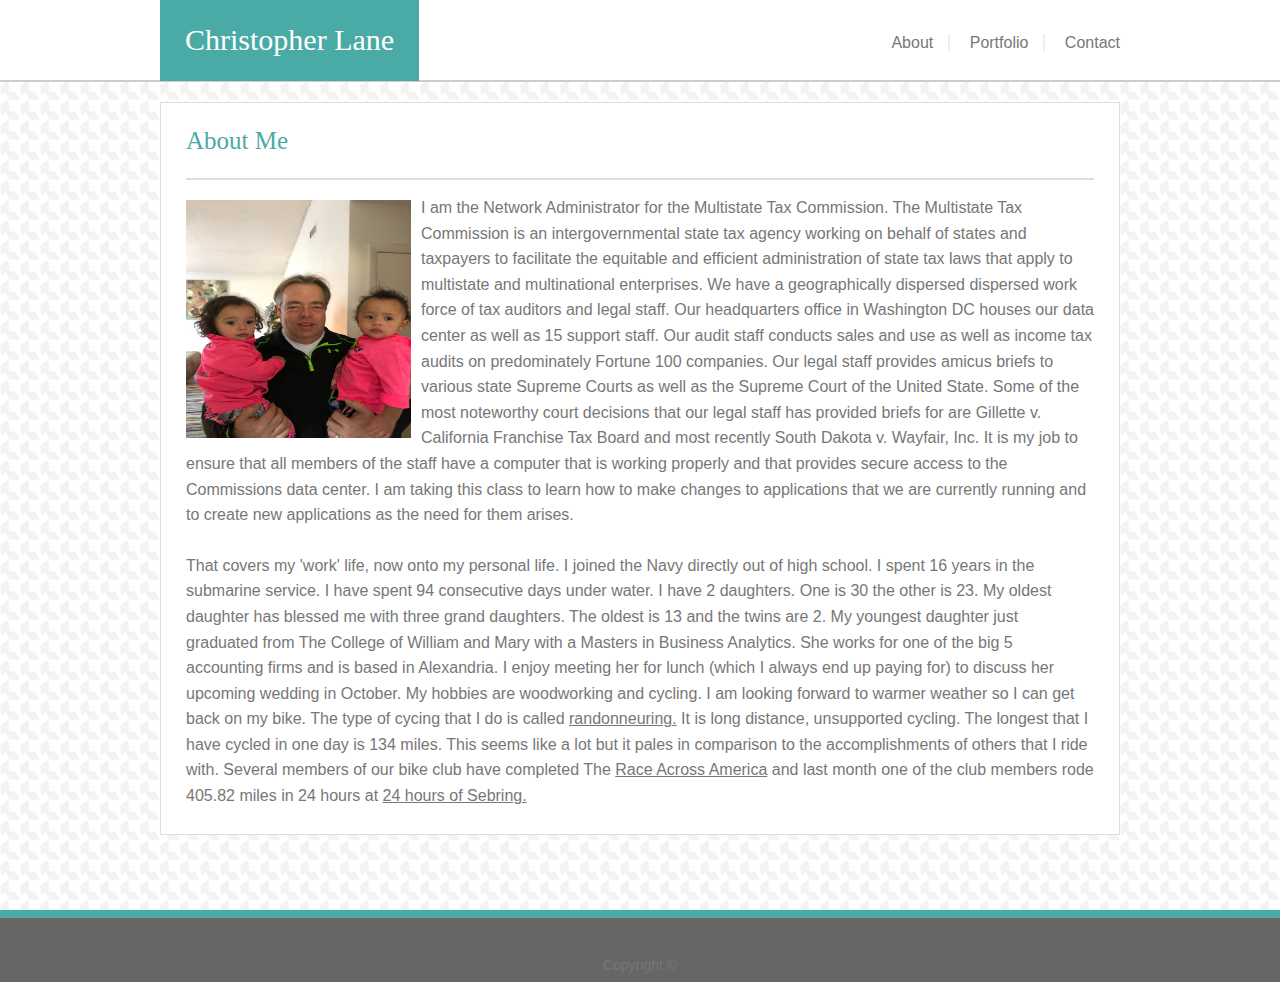
<file: index.html>
<!DOCTYPE html>
<html lang="en">
<head>
    <meta charset="UTF-8">
    <meta name="viewport" content="width=device-width, initial-scale=1.0">
    <meta http-equiv="X-UA-Compatible" content="ie=edge">
    <title>My Portfolio</title>
    <!--As taught - reset style sheet used to clear all browser preset formatting-->
    <link rel="stylesheet" type="text/css" href="assets/css/reset.css">
    <link rel="stylesheet" type="text/css" href="assets/css/style.css">
</head>
<body>
    
    <header>
    <!--Container used to hold header elements-->
        <div class="container">
            <h1 id="name">Christopher Lane</h1>
            <nav>
                <ul>
                    <li><a href="index.html">About</a></li>
                    <li><a href="portfolio.html">Portfolio</a></li>
                    <li><a href="contact.html">Contact</a></li>
                </ul>
            </nav>
        </div>
    </header>

    <div class="container">
        <article id="section"> <!--page content holder-->
            <h2 id="about">About Me</h2>
            <img src="assets/images/file-5.jpeg" alt="Bio picture of Chris Lane">
            <p id="first-para">
                I am the Network Administrator for the Multistate Tax Commission. The 
                Multistate Tax Commission is an intergovernmental state tax agency 
                working on behalf of states and taxpayers to facilitate the equitable 
                and efficient administration of state tax laws that apply to multistate 
                and multinational enterprises. We have a geographically dispersed dispersed 
                work force of tax auditors and legal staff. Our headquarters office in Washington DC
                houses our data center as well as 15 support staff. Our audit staff conducts sales 
                and use as well as income tax audits on predominately Fortune 100 companies. Our legal
                staff provides amicus briefs to various state Supreme Courts as well as the Supreme
                Court of the United State. Some of the most noteworthy court decisions that our 
                legal staff has provided briefs for are Gillette v. California Franchise Tax Board
                and most recently South Dakota v. Wayfair, Inc. It is my job to ensure that all members
                of the staff have a computer that is working properly and that provides secure access
                to the Commissions data center. I am taking this class to learn how to make changes
                to applications that we are currently running and to create new applications as the 
                need for them arises.
            </p>
            <p>
                That covers my 'work' life, now onto my personal life. I joined the Navy directly out of
                high school. I spent 16 years in the submarine service. I have spent 94 consecutive days 
                under water. I have 2 daughters. One is 30 the other is 23. My oldest daughter has blessed
                me with three grand daughters. The oldest is 13 and the twins are 2. My youngest daughter
                just graduated from The College of William and Mary with a Masters in Business Analytics. 
                She works for one of the big 5 accounting firms and is based in Alexandria. I enjoy meeting
                her for lunch (which I always end up paying for) to discuss her upcoming wedding in October. 
                My hobbies are woodworking and cycling. I am looking forward to warmer weather so I 
                can get back on my bike. The type of cycing that I do is called <a href="https://rusa.org" target="_blank">randonneuring.</a> It is long distance, 
                unsupported cycling. The longest that I have cycled in one day is 134 miles. This seems like a lot 
                but it pales in comparison to the accomplishments of others that I ride with. Several members of our bike
                club have completed The <a href="http://www.raceacrossamerica.org/" target="_blank">Race Across America</a> and 
                last month one of the club members rode 405.82 miles in 24 hours at <a href="http://www.bikesebring.org/" target="_blank">24 hours of Sebring.</a>  
            </p>

        </article>
    </div>
    <div class="push"></div>
    <footer class="footer">
        <h3>Copyright &copy;</h3>
    </footer>

</body>
</html>
</file>
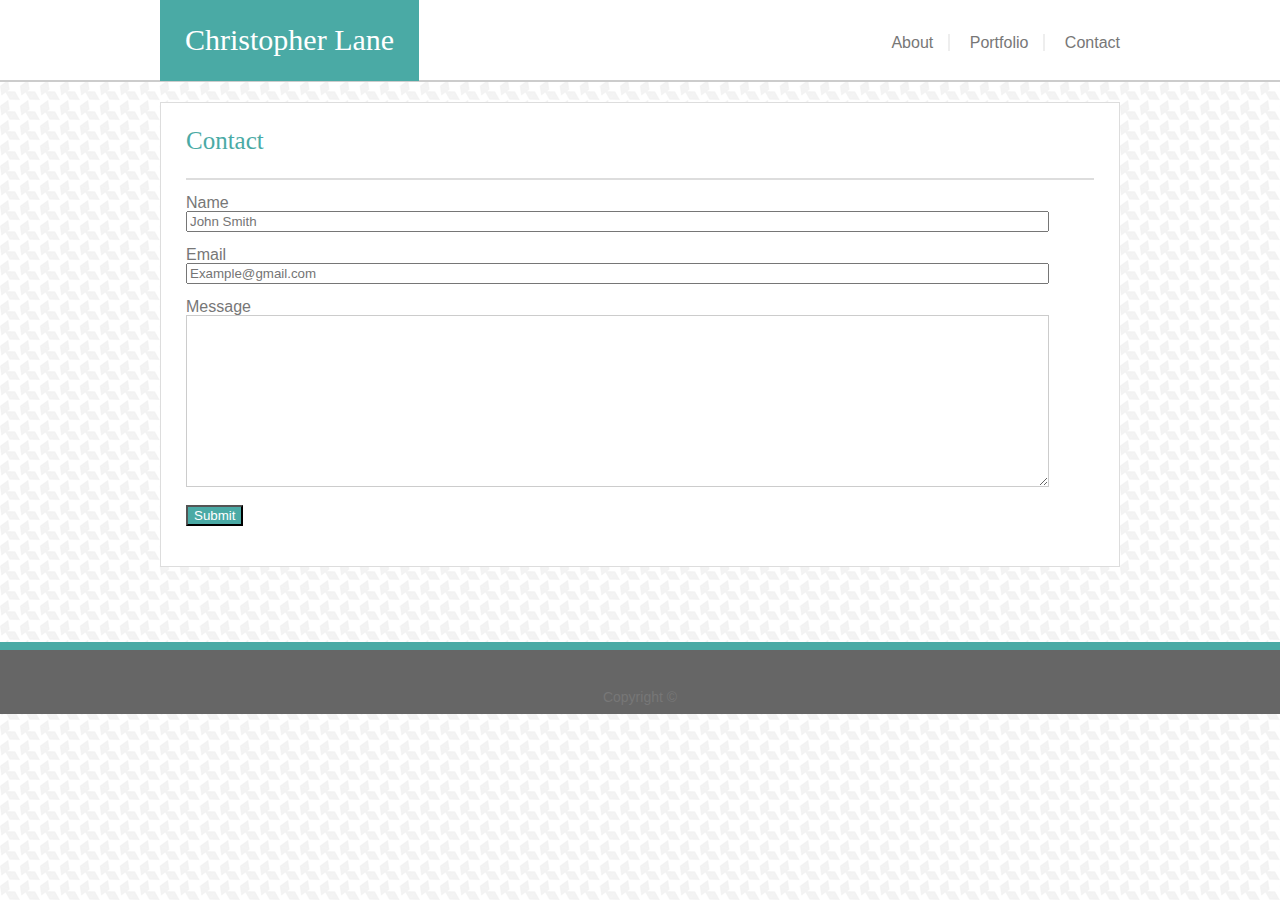
<file: contact.html>
<!DOCTYPE html>
<html lang="en">
<head>
    <meta charset="UTF-8">
    <meta name="viewport" content="width=device-width, initial-scale=1.0">
    <meta http-equiv="X-UA-Compatible" content="ie=edge">
    <title>My Portfolio</title>
    <!--As taught - reset style sheet used to clear all browser preset formatting-->
    <link rel="stylesheet" type="text/css" href="assets/css/reset.css">
    <link rel="stylesheet" type="text/css" href="assets/css/style.css">
</head>
<body>
    <header>
    <!--Container used to hold header elements-->
        <div class="container">
            <h1 id="name">Christopher Lane</h1>
            <nav>
                <ul>
                    <li><a href="index.html">About</a></li>
                    <li><a href="portfolio.html">Portfolio</a></li>
                    <li><a href="contact.html">Contact</a></li>
                </ul>
            </nav>
        </div>
    </header>

    <div class="container">
        <article id="section"> <!--page content holder-->
            <h2 id="about">Contact</h2>
            <form class="form">
                <label for="field-name">Name</label>
                <input type="text" name="name" id="field-name" placeholder="John Smith">
                <label for="field-email">Email</label>
                <input type="text" name="email" id="field-email" placeholder="Example@gmail.com">
                <label for="field-message">Message</label>
                <textarea name="message" id="field-message" cols="30" rows="10"></textarea>
                <button type="submit" id="button">Submit</button>
            </form>
        </article>
    </div>

    <footer>
        <h3>Copyright &copy;</h3>
    </footer>

</body>
</html>
</file>
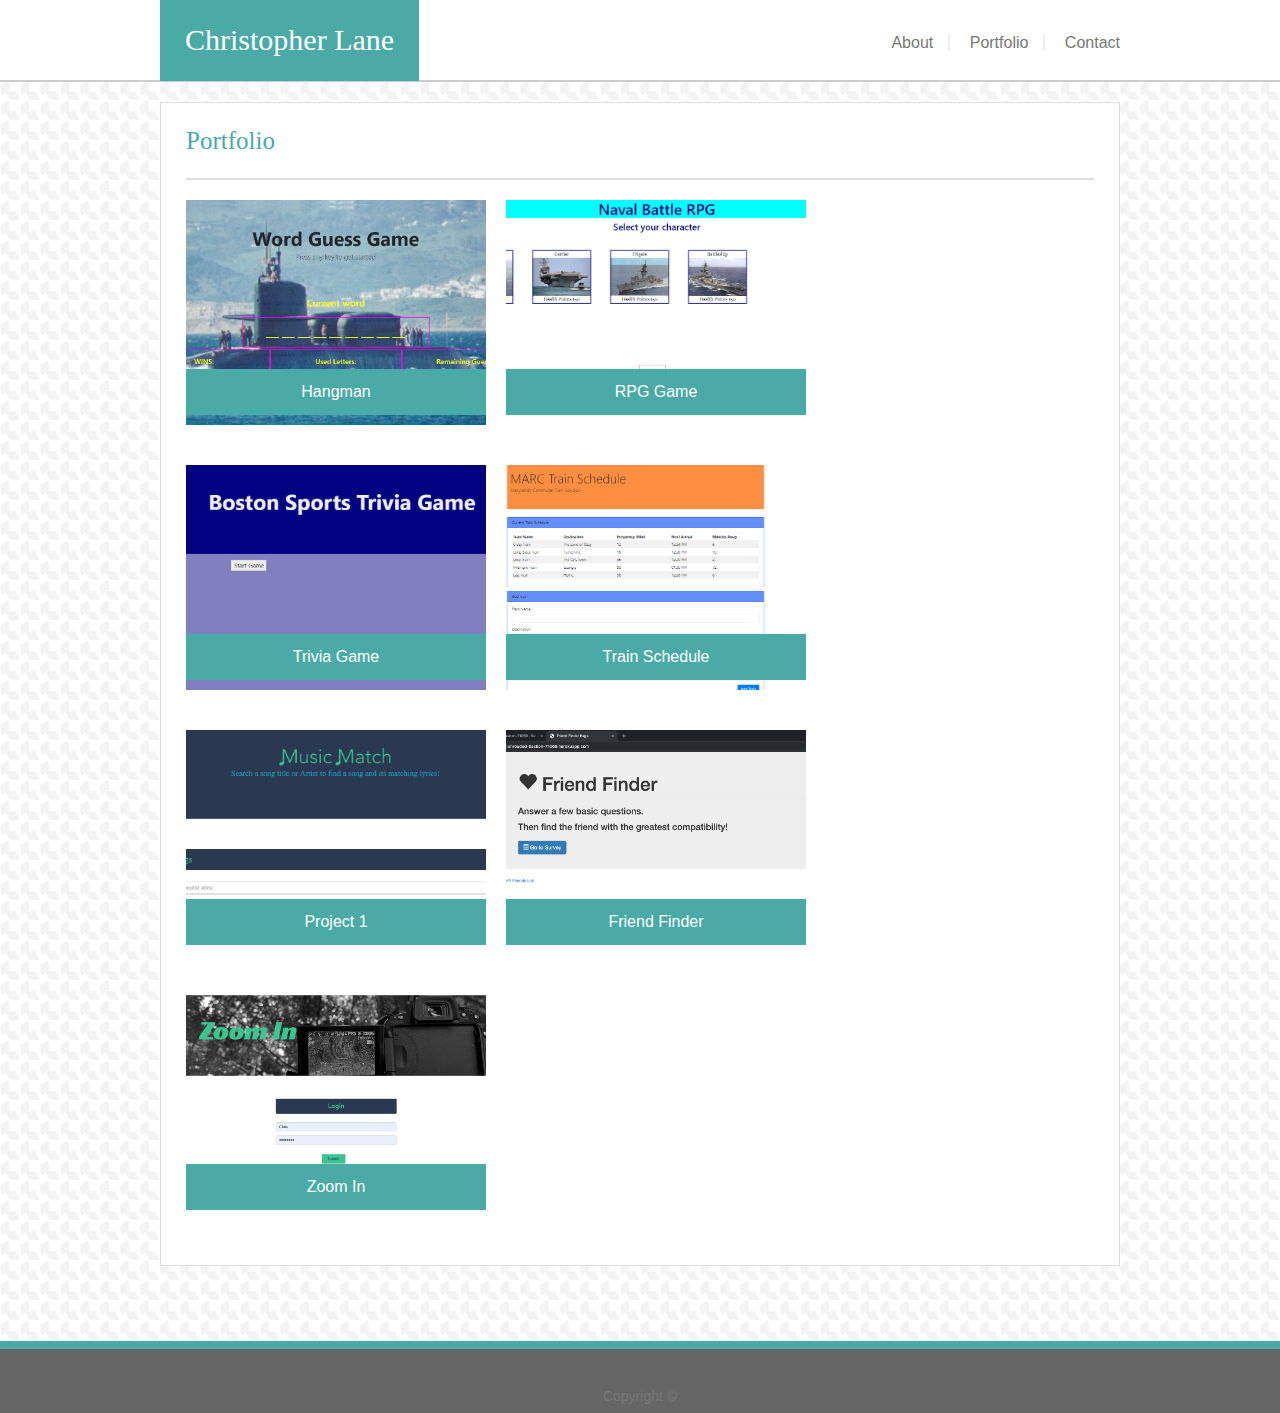
<file: portfolio.html>
<!DOCTYPE html>
<html lang="en">
<head>
    <meta charset="UTF-8">
    <meta name="viewport" content="width=device-width, initial-scale=1.0">
    <meta http-equiv="X-UA-Compatible" content="ie=edge">
    <title>My Portfolio</title>
    <!--As taught - reset style sheet used to clear all browser preset formatting-->
    <link rel="stylesheet" type="text/css" href="assets/css/reset.css">
    <link rel="stylesheet" type="text/css" href="assets/css/style.css">
</head>
<body>
   <header>
    <!--Container used to hold header elements-->
        <div class="container">
            <h1 id="name">Christopher Lane</h1>
            <nav>
                <ul>
                    <li><a href="index.html">About</a></li>
                    <li><a href="portfolio.html">Portfolio</a></li>
                    <li><a href="contact.html">Contact</a></li>
                </ul>
            </nav>
        </div>
    </header>

    <div class="container">
        <article id="section"> <!--page content holder-->
            <h2 id="about">Portfolio</h2>
                
                <div class="port-list" id="place1">
                    <a href="https://cslane64.github.io/Word-Guess-Game/" target="_blank"><h4>Hangman</h4></a>
                </div>
                <div class="port-list" id="place2">
                    <a href="https://cslane64.github.io/unit-4-game/" target="_blank"><h4>RPG Game</h4></a>
                </div>
                <div class="port-list" id="place3">
                    <a href="https://cslane64.github.io/TriviaGame/" target="_blank"><h4>Trivia Game</h4></a>
                </div>
                <div class="port-list" id="place4">
                    <a href="https://cslane64.github.io/Train/" target="_blank"><h4>Train Schedule</h4></a>
                </div>
                <div class="port-list" id="place5">
                    <a href="https://pekwalla.github.io/Project1/" target="_blank"><h4>Project 1</h4></a>
                </div>
                <div class="port-list" id="place6">
                    <a href="https://shrouded-bastion-71069.herokuapp.com/" target="_blank"><h4>Friend Finder</h4></a>
                </div>
                <div class="port-list" id="place7">
                    <a href="https://dry-oasis-64452.herokuapp.com/" target="_blank"><h4>Zoom In</h4></a>
                </div>
            <!--used to prevent the background from collapsing due to floated elements-->
                <div class="clearfix"></div>
        </article>
    </div>
    
    <footer>
        <h3>Copyright &copy;</h3>
    </footer>
    
</body>
</html>
</file>
<file: assets/css/style.css>
* {
    box-sizing: border-box;
}
/* styles that are consistant throughout the body of the pages*/
body{
    font-family: Arial, Helvetica, sans-serif;
    color: #777;
    background-image: url(../images/hounds.png);
}
/* header styling */
header{
    
    background-color:#fff;
    border-bottom: 2px solid;
    border-color: #ccc;
    margin-bottom: 20px;
    padding: 25px;
}
header #container{
    width: 100%;
    padding: 28px;
}
/* Provides formatting for the labels in the contact form*/
form label{
    display: block;
    font-size: 16px;
    color: #777;
}
/* used to create seperation from the border above and the Name label */
form label:first-child {
    margin-top: 15px;
}
/* sets styling for the input fields on the contact page*/
form input{
    width: 95%;
    padding: 10 px;
    margin-bottom: 15px;
}
/* sets the style for the nav bar */
nav{
    float: right;
    margin-top: 10px;
}
/* styling for the list items in the nav bar */
nav li {
    display: inline;
}
/* used to make the links on the page match the example image */
nav a{
    color:#ccc;
    padding: 0 15px;
    text-decoration: none;
    border-right-style: solid;
    border-right-color: #eee;
    border-right-width: 2px;
}
/* highlights links when user hovers*/
nav a:hover {
    color: rgb(70, 129,183)
}
/* removes the border and padding on the last link to line it up properly to the right */
nav ul li:last-child a {
    border: none;
    padding: 0 0 0 15px;
}
/* makes the image opaque when hovered over */
img:hover {
    opacity: .5;
}
/* styling for the image on the about me page */
img{
    height: 238px;
    width: 225px;
    float: left;
    margin: 20px 10px 5px 0;
}
/* style for the paragraphs. I could have set the margin to 15px 
like I did for #first-para but thet did not allow for enough space between the two paragrapghs*/
p{
    margin-top: 25px;
    line-height: 1.6;
}
/* highlights the paragraph when user hovers over it*/
p:hover {
    background-color: rgb(70, 183, 113, .25);
}
/* set the color of the links to match paragraph*/
a:link {
    color: #777;
}
/* set links to not change color when visited*/
a:visited {
    color: #777;
}
/* changes color of the links in the paragraph when hovered over*/
a:hover {
    color: rgb(70, 129,183)
}
/* Styling for the footer. I could not get the sticky footer to work how it was supposed to */
footer {
    border-top: 8px;
    border-style: solid;
    border-color: #4aaaa5;
    background-color: #666;
    padding-top: 40px;
    padding-bottom: 10px;
    text-align: center;
    font-size: 14px;
}
/* container styling to maintain the width of the content on the page */
.container {
    width: 960px;
    margin: 0 auto;
}
/* hack to clear floats*/
.clearfix{
    clear: both;
    display: block;
}
/* styling for list of portfolio item labels */
.port-list h4{
    background-color:#4aaaa5;
    color: #fff;
    width: 100%;
    text-align: center;
    padding: 15px 0;
    position: absolute;
    bottom: 10px;
    left: -0px;
}

/* styling for the page content holder */
.container #section{
    background-color: #fff;
    margin-bottom: 75px;
    border-width: 1px;
    border-style: solid;
    border-color: #ddd;
    padding: 25px;
}
/* styling for all portfolio image elements */
.port-list{
    position: relative;
    width: 300px;
    height: 225px;
    margin: 20px 20px 20px 0;
    float: left;
    padding: 100px;
    
}
/* makes images in the portfolio list opaque when hovered over */
.port-list:hover{
    opacity: .5;
}
/* make the portfolio labels change color when user hovers on them */
.port-list h4:hover {
    background-color: rgb(74, 193,153);
}
/* styling for header h1 tag */
#name{
    background-color: #4aaaa5;
    color: #fff;
    font-family: Georgia, 'Times New Roman', Times, serif;
    display: inline;
    padding: 25px;
    font-size: 30px;
}
/* styling for each sections h2 tag */
#about{
    font-family: Georgia, 'Times New Roman', Times, serif;
    padding: 0 0 25px 0;
    font-size: 25px;
    color: #4aaaa5;
    border-bottom: 2px;
    border-style: solid;
    border-color: #ddd;
}
/* styling to get the top paragraph level with the top of th eimage. I could NOT get nth-child or first-child to work.*/
#first-para {
    margin-top: 15px;
}
/* (place1 - place 5 are images for the portfolio thumbnails*/
#place1{
    background: url(../images/word.png);
    background-position: center;
    background-size: cover;
    background-repeat: no-repeat;
   
}
#place2{
    background: url(../images/RPG.png);
    background-position: center;
    background-size: cover;
    background-repeat: no-repeat;
    
}
#place3{
    background: url(../images/trivia.png);
    background-position: center;
    background-size: cover;
    background-repeat: no-repeat;
    
}
#place4{
    background: url(../images/train.png);
    background-position: center;
    background-size: cover;
    background-repeat: no-repeat;
    
}
#place5{
    background: url(../images/project1.png);
    background-position: center;
    background-size: cover;
    background-repeat: no-repeat;
    
}
#place6{
    background: url(../images/FriendFinder.png);
    background-position: center;
    background-size: cover;
    background-repeat: no-repeat;
    
}
#place7{
    background: url(../images/Project2.png);
    background-position: center;
    background-size: cover;
    background-repeat: no-repeat;
    
}
/* styling for contact forms message text area */
#field-message{
    width: 95%;
    padding: 10px;
    margin-bottom: 15px;
    border-color: #ccc;
}

/* change the color of the submit button text when user hovers*/
#button:hover {
    color: #000;
    background-color: rgb(70, 129,183, .5)
}
/* send button on contact page */
#button{
    background-color: #4aaaa5;
    color: #fff;
    margin-bottom: 15px;
}

@media only screen and (max-width: 980px) {
    .container #section {
       /* background-color: pink; */
        max-width: 760px;
        padding: 0 20px;
    }
     .container {
        max-width: 760px;
    }
    #about {
        padding-top: 20px;
    }
}
@media only screen and (max-width: 768px) {
    .container #section {
        /*background-color: lightblue;*/
        max-width: 640px;
        padding-right: 10px;
    }
    .container {
        max-width: 640px;
    }
    .port-list {
        width: 47%;

    }
    .port-list:nth-child(even){
        margin-right: 0;
    }
    .port-list:nth-child(odd) {
        float:right;
    }
}
@media only screen and (max-width: 640px) {
    header{
        position: static;
        margin-bottom: 20px;
        /*background-color: pink;*/
    }
    /*.container #section {
        background-color: purple;
    }*/
    .container{
        /*background-color: red;*/
        padding: 20px;
        margin-right: 10px;
        width: 100%;
    }
    header .container {
       /* background-color: green; */
        padding: 30px;
    }
    #name{
    
        /*color: black;*/
        /*background-color: blue;*/
        position: absolute;
        top: 0;
        left: 3%;
        right: 3%;
        text-align: center;
        margin-right: 5px;
    }
    nav{
        text-align: center;
        margin-top: 15px;
        width: 100%;
        padding: 18px;
    
    }
    nav a{
        width: 33%;
        margin-left: 0;
        padding: 5px;
    }

    nav ul li:last-child a {
        border: none;
        padding: 0 0 0 5px;
    }
    img {
        clear: both;
        width: 100%;
    }
    .port-list {
        clear: both;
        width: 100%;
        margin: 10px 0px 10px 0;
        padding: 100px;
    }
    
}
</file>
